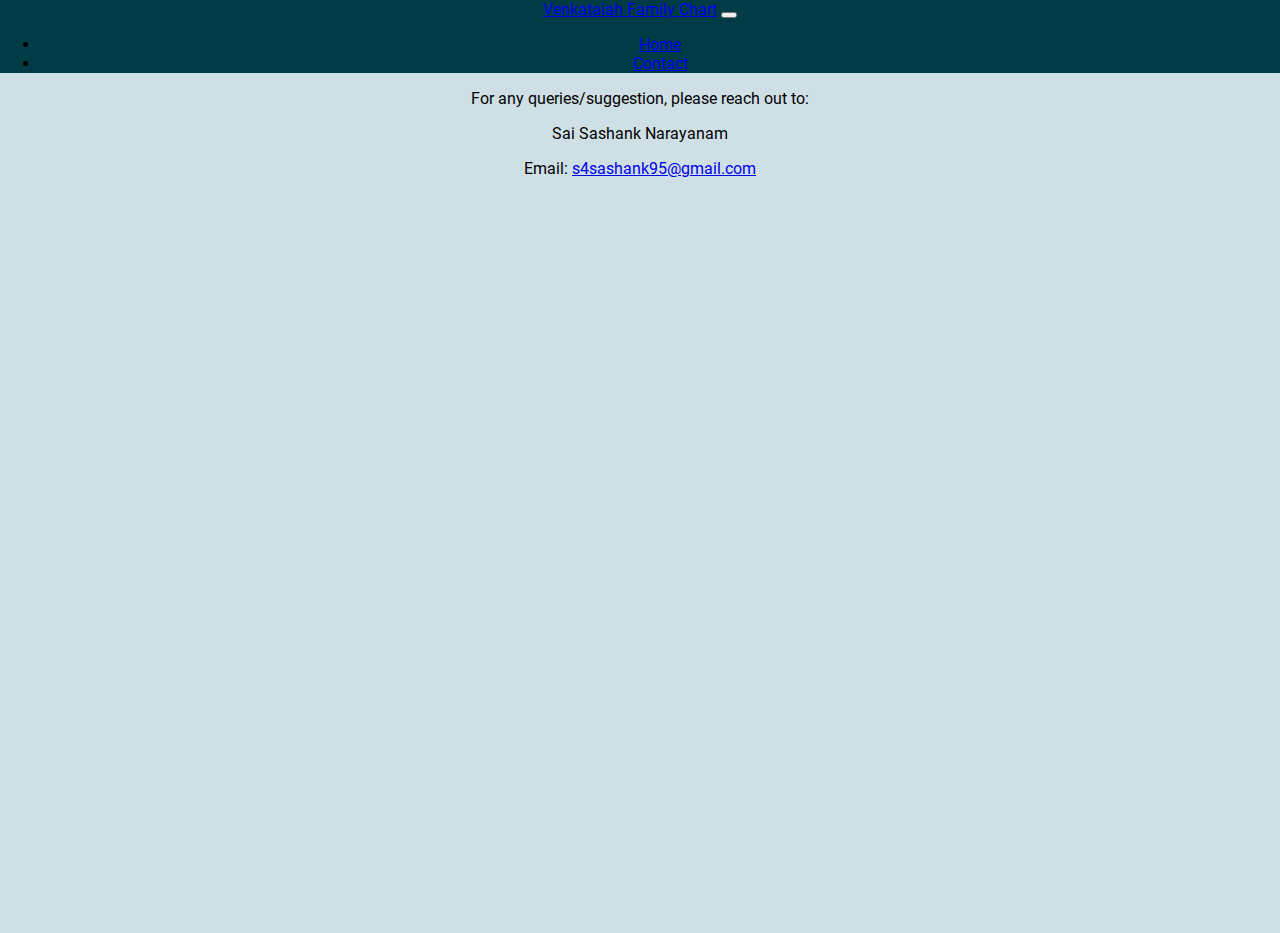
<file: contact.html>
<!DOCTYPE html>
<html>
  <head>
    <meta charset="utf-8" />
    <meta http-equiv="X-UA-Compatible" content="IE=edge" />
    <title>Venkataiah Family chart</title>
    <meta name="viewport" content="width=device-width, initial-scale=1" />
    <link
      href="https://cdn.jsdelivr.net/npm/bootstrap@5.0.1/dist/css/bootstrap.min.css"
      rel="stylesheet"
      integrity="sha384-+0n0xVW2eSR5OomGNYDnhzAbDsOXxcvSN1TPprVMTNDbiYZCxYbOOl7+AMvyTG2x"
      crossorigin="anonymous"
    />

    <link
      rel="stylesheet"
      type="text/css"
      media="screen"
      href="/app/stylesheets/main.css"
    />
    <script
      src="https://cdn.jsdelivr.net/npm/bootstrap@5.0.1/dist/js/bootstrap.bundle.min.js"
      integrity="sha384-gtEjrD/SeCtmISkJkNUaaKMoLD0//ElJ19smozuHV6z3Iehds+3Ulb9Bn9Plx0x4"
      crossorigin="anonymous"
    ></script>
    <script src="/app/js/main.js"></script>
  </head>

  <body>
    <nav class="navbar navbar-expand-lg navbar-dark bg-dark">
      <div class="container-fluid">
        <a class="navbar-brand" href="#">Venkataiah Family Chart</a>
        <button
          class="navbar-toggler"
          type="button"
          data-bs-toggle="collapse"
          data-bs-target="#navbarSupportedContent"
          aria-controls="navbarSupportedContent"
          aria-expanded="false"
          aria-label="Toggle navigation"
        >
          <span class="navbar-toggler-icon"></span>
        </button>
        <div class="collapse navbar-collapse" id="navbarSupportedContent">
          <ul class="navbar-nav me-auto mb-2 mb-lg-0">
            <li class="nav-item">
              <a class="nav-link active" aria-current="page" href="index.html"
                >Home</a
              >
            </li>
            <li class="nav-item">
              <a class="nav-link" href="contact.html">Contact</a>
            </li>
          </ul>
        </div>
      </div>
    </nav>
    <div id="main-content">
        <div class="contact-content d-flex flex-column justify-content-center">
            <p>For any queries/suggestion, please reach out to:</p>
            <p>Sai Sashank Narayanam</p>
            <p>Email: <a href="mailto:s4sashank95@gmail.com">s4sashank95@gmail.com</p>
        </div>
      <!-- <div id="tree"></div> -->
    </div>
  </body>
</html>
</file>
<file: app/stylesheets/main.css>
@font-face {
  font-family: "Roboto";
  src: URL("/assets/fonts/Roboto/Roboto-Regular.ttf") format("truetype");
}

html,
body {
  margin: 0px;
  padding: 0px;
  width: 100%;
  height: 100%;
  overflow: hidden;
  text-align: center;
  font-family: Roboto;
  background-color: #cfdfe6 !important;
}

#main-content {
  height: calc(100% - 56px);
}

@media only screen and (min-width: 990px) {
  .sml-screen-helper {
    display: none;
  }
}

.edit-photo {
  height: 300px;
  background-color: #66a5ad !important;
}

.edit-photo img {
  width: 270px !important;
  border-radius: 30%;
}

#tree > svg {
  /* Canvas background */
  background-color: #cfdfe6 !important;
}

#tree > svg > g > rect {
  fill: #66a5ad !important;
  stroke: #07575b;
}

#tree > svg > g.node.partner > rect {
  fill: #9dc5ca !important;
}

#tree > svg > g > line {
  stroke: #07575b;
}

#tree > svg > g > text {
  fill: #003b46;
}

.edit-wrapper {
  opacity: 1 !important;
}

.bg-dark {
  background-color: #003b46 !important;
}

.contact-content {
  height: 100%;
}
</file>
